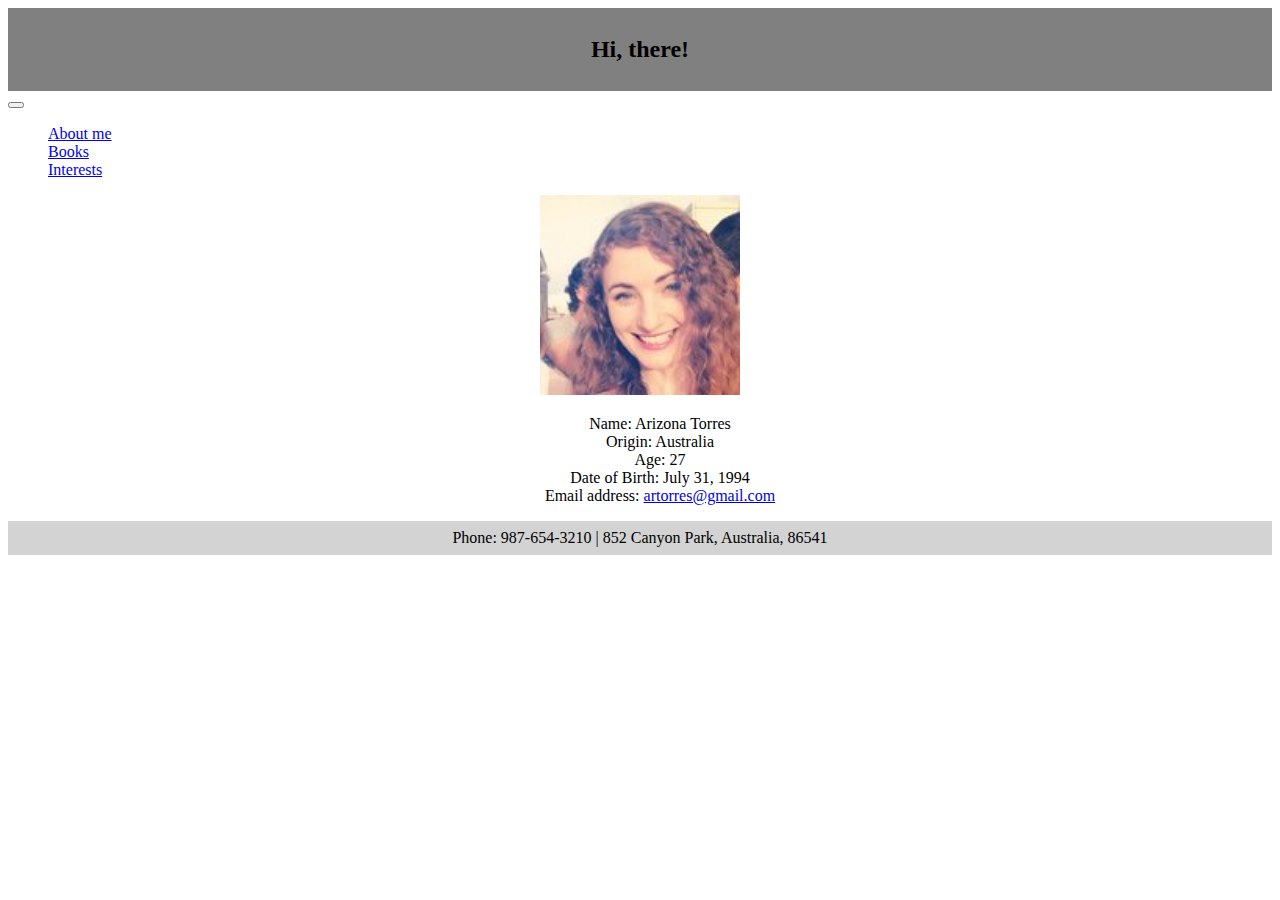
<file: public/index.html>
<!doctype html>
<html lang="en">
  <head>
    <!-- Required meta tags -->
    <meta charset="utf-8">
    <meta name="viewport" content="width=device-width, initial-scale=1">

    <!-- Bootstrap CSS -->
    <link href="https://cdn.jsdelivr.net/npm/bootstrap@5.1.0/dist/css/bootstrap.min.css" rel="stylesheet" integrity="sha384-KyZXEAg3QhqLMpG8r+8fhAXLRk2vvoC2f3B09zVXn8CA5QIVfZOJ3BCsw2P0p/We" crossorigin="anonymous">

    <title>Hello, world!</title>
    <link href="./css/style.css" rel="stylesheet" type="text/css" />
  </head>

  <body>
    <header> 

        <h2>Hi, there! </h2> 
        
    </header> 
    <nav class="navbar navbar-expand-lg navbar-light bg-light">
        <div class="container-fluid">
          <!--a class="navbar-brand" href="#">Navbar</a>-->
          <button class="navbar-toggler" type="button" data-bs-toggle="collapse" data-bs-target="#navbarNav" aria-controls="navbarNav" aria-expanded="false" aria-label="Toggle navigation">
            <span class="navbar-toggler-icon"></span>
          </button>
          <div class="collapse navbar-collapse" id="navbarNav">
            <ul class="navbar-nav">
              <li class="nav-item">
                <a class="nav-link active" aria-current="page" href="index.html">About me</a>
              </li>
              <li class="nav-item">
                <a class="nav-link" href="books.html">Books</a>
              </li>
              <li class="nav-item">
                <a class="nav-link" href="interests.html">Interests</a>
              </li>
            </ul>
          </div>
        </div>
      </nav>
    

    <main> 
        <div class="row"> 

            <center>
            <div class = "col-lg-6 col-md-6 col-sm-6 col-xs-6">
                <img 
            
                    src = "img/Randomimg.jpg" alt="Image" height="200px" class="img-responsive"><br> 
            </div>
            
            <div class = "col-lg-6 col-md-6 col-sm-6 col-xs-6">
                <ul>
                    <li>Name: Arizona Torres</li> 
                    
                    <li>Origin: Australia</li> 
                    
                    <li>Age: 27</li> 
                    
                    <li>Date of Birth: July 31, 1994</li> 

                    <li>Email address: <a href = "mailto:artorres@gmail.com" id = "change">artorres@gmail.com</a></li>
                    
                </ul> 
            </div>
            </center>
    
            
        </div>
         
         
        
        </main> 

        <footer class = "rows" style = "background-color:lightgray">
         Phone: 987-654-3210  |  852 Canyon Park, Australia, 86541
        </footer>
    <!-- Optional JavaScript; choose one of the two! -->

    <!-- Option 1: Bootstrap Bundle with Popper -->
    <script src="https://cdn.jsdelivr.net/npm/bootstrap@5.1.0/dist/js/bootstrap.bundle.min.js" integrity="sha384-U1DAWAznBHeqEIlVSCgzq+c9gqGAJn5c/t99JyeKa9xxaYpSvHU5awsuZVVFIhvj" crossorigin="anonymous"></script>

    <!-- Option 2: Separate Popper and Bootstrap JS -->
    <!--
    <script src="https://cdn.jsdelivr.net/npm/@popperjs/core@2.9.3/dist/umd/popper.min.js" integrity="sha384-eMNCOe7tC1doHpGoWe/6oMVemdAVTMs2xqW4mwXrXsW0L84Iytr2wi5v2QjrP/xp" crossorigin="anonymous"></script>
    <script src="https://cdn.jsdelivr.net/npm/bootstrap@5.1.0/dist/js/bootstrap.min.js" integrity="sha384-cn7l7gDp0eyniUwwAZgrzD06kc/tftFf19TOAs2zVinnD/C7E91j9yyk5//jjpt/" crossorigin="anonymous"></script>
    -->
  </body>
</html>
</file>
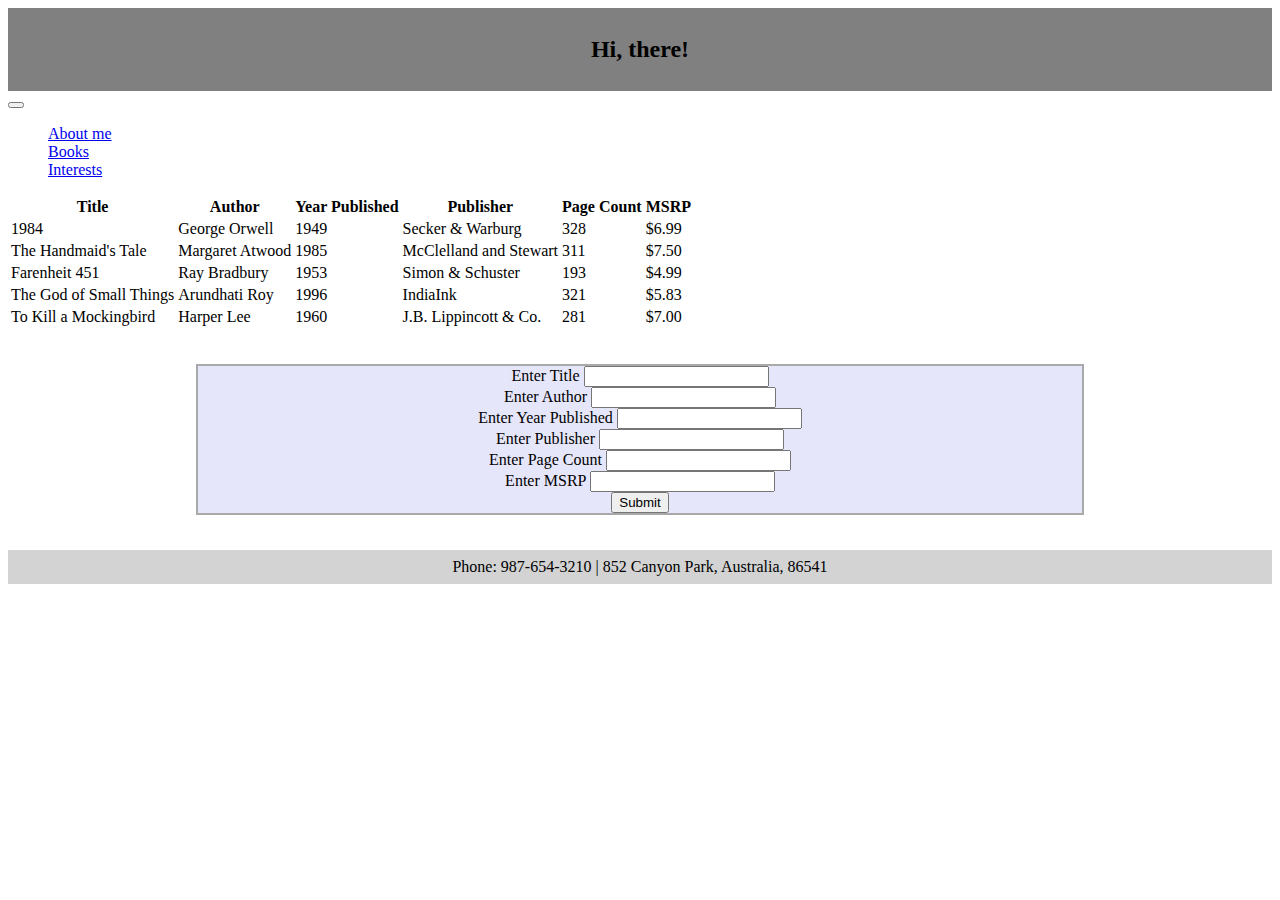
<file: public/books.html>
<!doctype html>
<html lang="en">
  <head>
    <!-- Required meta tags -->
    <meta charset="utf-8">
    <meta name="viewport" content="width=device-width, initial-scale=1">

    <!-- Bootstrap CSS -->
    <link href="https://cdn.jsdelivr.net/npm/bootstrap@5.1.0/dist/css/bootstrap.min.css" rel="stylesheet" integrity="sha384-KyZXEAg3QhqLMpG8r+8fhAXLRk2vvoC2f3B09zVXn8CA5QIVfZOJ3BCsw2P0p/We" crossorigin="anonymous">

    <title>Hello, world!</title>
    <link href="./css/style.css" rel="stylesheet" type="text/css" />
  </head>

  <body>
    <header> 

        <h2>Hi, there! </h2>
        
    </header> 
    <nav class="navbar navbar-expand-lg navbar-light bg-light">
        <div class="container-fluid">
          <!--a class="navbar-brand" href="#">Navbar</a>-->
          <button class="navbar-toggler" type="button" data-bs-toggle="collapse" data-bs-target="#navbarNav" aria-controls="navbarNav" aria-expanded="false" aria-label="Toggle navigation">
            <span class="navbar-toggler-icon"></span>
          </button>
          <div class="collapse navbar-collapse" id="navbarNav">
            <ul class="navbar-nav">
              <li class="nav-item">
                <a class="nav-link active" aria-current="page" href="index.html">About me</a>
              </li>
              <li class="nav-item">
                <a class="nav-link" href="books.html">Books</a>
              </li>
              <li class="nav-item">
                <a class="nav-link" href="interests.html">Interests</a>
              </li>
            </ul>
          </div>
        </div>
      </nav>
    

    <main> 
        <table class="table table-striped">
            <thead>
              <tr>

                <th scope="col">Title</th>
                <th scope="col">Author</th>
                <th scope="col">Year Published</th>
                <th scope="col"> Publisher</th>
                <th scope="col">Page Count</th>
                <th scope="col">MSRP</th>
              </tr>
            </thead>
            <tbody>
              <tr>
                <td>1984</td>
                <td>George Orwell</td>
                <td>1949</td>
                <td>Secker & Warburg</td>
                <td>328</td>
                <td>$6.99</td>
              </tr>
              <tr>
                <td>The Handmaid's Tale</td>
                <td>Margaret Atwood</td>
                <td>1985</td>
                <td>McClelland and Stewart</td>
                <td>311</td>
                <td>$7.50</td>
              </tr>
              <tr>
                <td>Farenheit 451</td>
                <td>Ray Bradbury</td>
                <td>1953</td>
                <td>Simon & Schuster</td>
                <td>193</td>
                <td>$4.99</td>
              </tr>
              <tr>
                <td>The God of Small Things</td>
                <td>Arundhati Roy</td>
                <td>1996</td>
                <td>IndiaInk</td>
                <td>321</td>
                <td>$5.83</td>
              </tr>
              <tr>
                <td>To Kill a Mockingbird</td>
                <td>Harper Lee</td>
                <td>1960</td>
                <td>J.B. Lippincott & Co.</td>
                <td>281</td>
                <td>$7.00</td>
              </tr>
            </tbody>
          </table>
         
          <center><form class = "abc" id = "abc">
            
              <label for="title" class="title">Enter Title</label>
              <input type="text" class="form-control" id="title">
            
            <div class="mb-3">
                <div class = "col">
                <label for="author" class="author">Enter Author</label>
                <input type="text" class="form-control" id="author">
            </div>
            </div>
            <div class="col">
                <label for="year" class="year">Enter Year Published</label>
                <input type="text" class="form-control" id="year">
            </div>
            </div>
            <div class="mb-3">
                <label for="publisher" class="publisher">Enter Publisher</label>
                <input type="text" class="form-control" id="publisher">
            </div>
            <div class="mb-3">
                <label for="count" class="count">Enter Page Count</label>
                <input type="text" class="form-control" id="count">
            </div>
            <div class="mb-3">
                <label for="msrp" class="msrp">Enter MSRP</label>
                <input type="text" class="form-control" id="msrp">
            </div>
            <center><button type="submit" class="btn btn-primary" name = "button" id = "button">Submit</button></center>
          </form></center>
        
        </main> 

        <footer class = "rows" style = "background-color:lightgray">
             Phone: 987-654-3210  |  852 Canyon Park, Australia, 86541
           </footer>


    <!-- Optional JavaScript; choose one of the two! -->

    <!-- Option 1: Bootstrap Bundle with Popper -->
    <script src="https://cdn.jsdelivr.net/npm/bootstrap@5.1.0/dist/js/bootstrap.bundle.min.js" integrity="sha384-U1DAWAznBHeqEIlVSCgzq+c9gqGAJn5c/t99JyeKa9xxaYpSvHU5awsuZVVFIhvj" crossorigin="anonymous"></script>

    <!-- Option 2: Separate Popper and Bootstrap JS -->
    <!--
    <script src="https://cdn.jsdelivr.net/npm/@popperjs/core@2.9.3/dist/umd/popper.min.js" integrity="sha384-eMNCOe7tC1doHpGoWe/6oMVemdAVTMs2xqW4mwXrXsW0L84Iytr2wi5v2QjrP/xp" crossorigin="anonymous"></script>
    <script src="https://cdn.jsdelivr.net/npm/bootstrap@5.1.0/dist/js/bootstrap.min.js" integrity="sha384-cn7l7gDp0eyniUwwAZgrzD06kc/tftFf19TOAs2zVinnD/C7E91j9yyk5//jjpt/" crossorigin="anonymous"></script>
    -->
  </body>
</html>
</file>
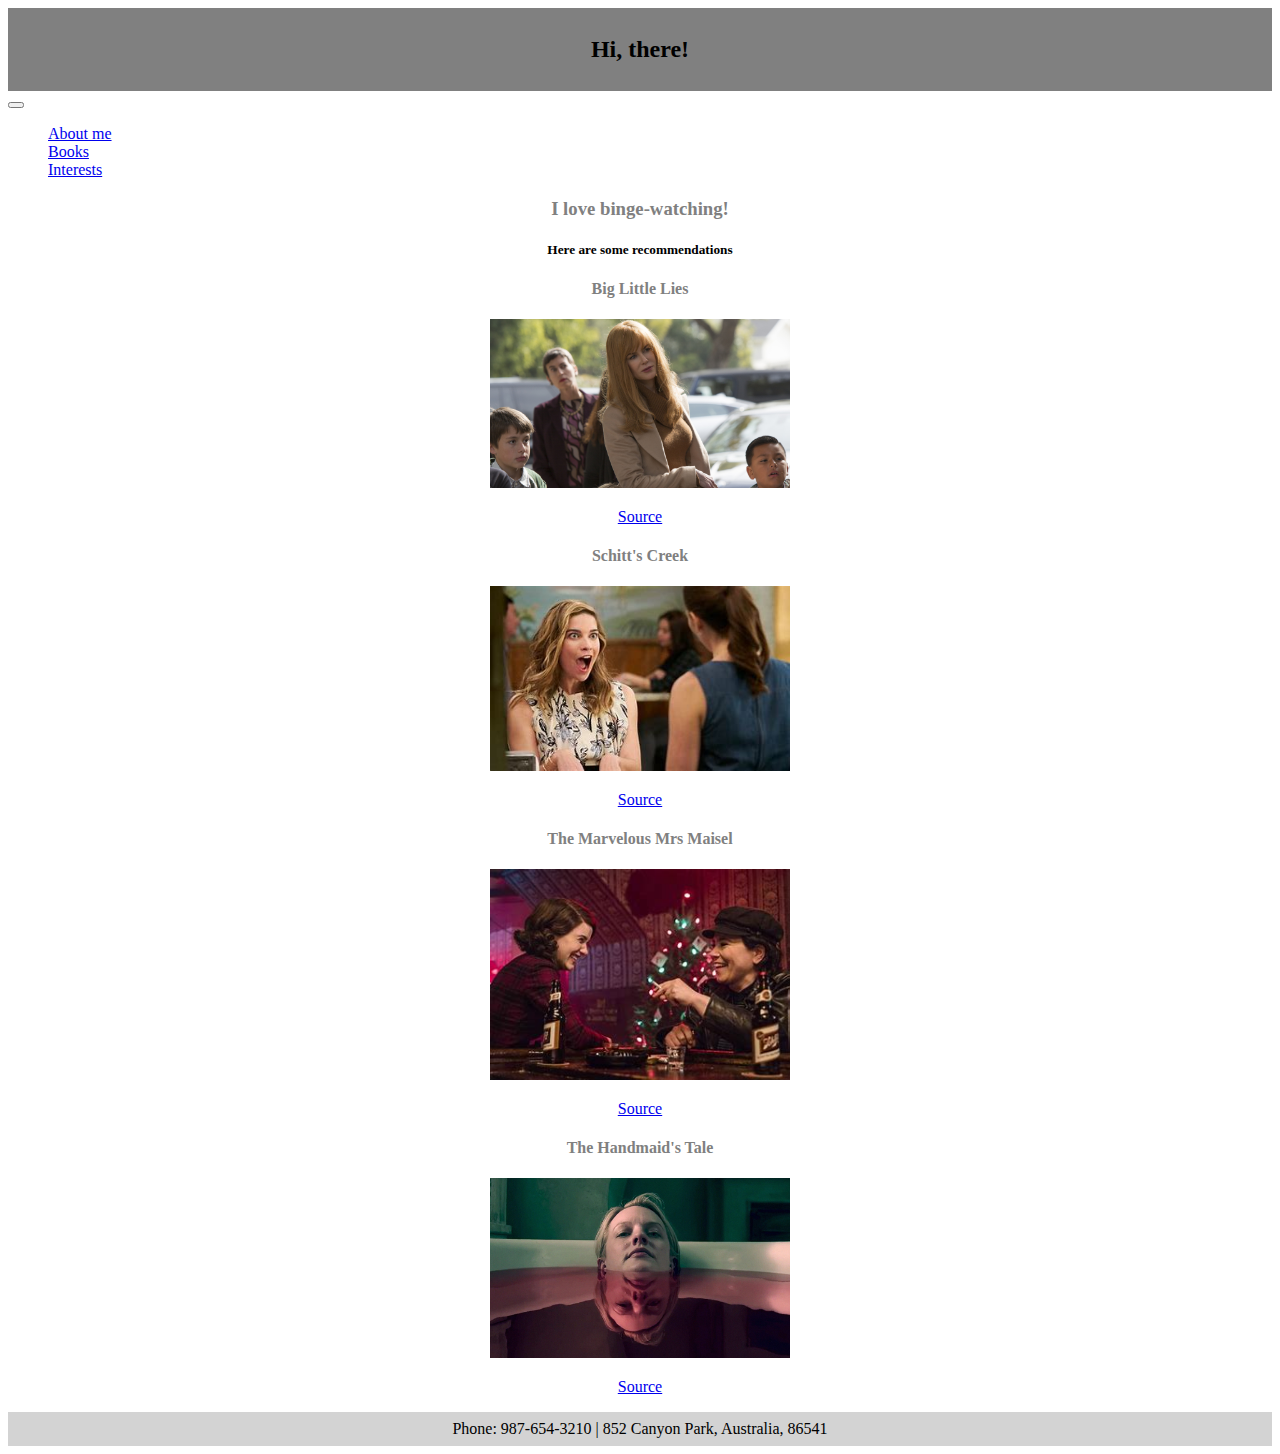
<file: public/interests.html>
<!doctype html>
<html lang="en">
  <head>
    <!-- Required meta tags -->
    <meta charset="utf-8">
    <meta name="viewport" content="width=device-width, initial-scale=1">

    <!-- Bootstrap CSS -->
    <link href="https://cdn.jsdelivr.net/npm/bootstrap@5.1.0/dist/css/bootstrap.min.css" rel="stylesheet" integrity="sha384-KyZXEAg3QhqLMpG8r+8fhAXLRk2vvoC2f3B09zVXn8CA5QIVfZOJ3BCsw2P0p/We" crossorigin="anonymous">

    <title>Hello, world!</title>
    <link href="./css/style.css" rel="stylesheet" type="text/css" />
  </head>

  <body>
    <header> 

        <h2>Hi, there! </h2>
        
    </header> 
    <nav class="navbar navbar-expand-lg navbar-light bg-light">
        <div class="container-fluid">
          <!--a class="navbar-brand" href="#">Navbar</a>-->
          <button class="navbar-toggler" type="button" data-bs-toggle="collapse" data-bs-target="#navbarNav" aria-controls="navbarNav" aria-expanded="false" aria-label="Toggle navigation">
            <span class="navbar-toggler-icon"></span>
          </button>
          <div class="collapse navbar-collapse" id="navbarNav">
            <ul class="navbar-nav">
              <li class="nav-item">
                <a class="nav-link active" aria-current="page" href="index.html">About me</a>
              </li>
              <li class="nav-item">
                <a class="nav-link" href="books.html">Books</a>
              </li>
              <li class="nav-item">
                <a class="nav-link" href="interests.html">Interests</a>
              </li>
            </ul>
          </div>
        </div>
      </nav>
    

    <main class = "row">

        <h3>I love binge-watching!</h3>
            <h5>Here are some recommendations</h5>
            <div class = "row">
                <div class = "col-lg-6 col-md-6 col-sm-12 col-xs-12"><center>
                <h4>Big Little Lies</h4>
                <a target = "" href = "img/BLL.jfif">
                    <img
                    src="img/BLL.jfif" width=300xpx class= "img-responsive img-thumbnail rounded">
                </a>
                <a href="https://www.bing.com/images/search?view=detailV2&ccid=if8HWjjL&id=3A7DB5361BAAFF799C52F036FF818A4F2D4AACB1&thid=OIP.if8HWjjLUYEVrianBmieAgHaEK&mediaurl=https%3a%2f%2fimages.metadata.sky.com%2fpd-image%2ff4be822e-437a-4d16-ad7b-ca7d14d3d62c%2f16-9&exph=1080&expw=1920&q=big+little+lies+one-season&simid=608045838851248143&FORM=IRPRST&ck=8667CBE3EEC3ADE623C26703F1599CEA&selectedIndex=0&idpp=overlayview&ajaxhist=0&ajaxserp=0" target="_blank">
                <p>Source</p></a></center>
                </div>
                <div class = "col-lg-6 col-md-6 col-sm-12 col-xs-12"><center>
                <h4>Schitt's Creek</h4>
                <a target = "" href = "img/SC.jfif">

                <img
                src="img/SC.jfif" width=300xpx class= "img-responsive img-thumbnail rounded">
                </a>
                <a href="https://www.bing.com/images/search?view=detailV2&ccid=q2WoCXk%2f&id=0F943891521ED77075A46C57DBA55C532590DF14&thid=OIP.q2WoCXk_Wykh4X6xgIWejQHaEK&mediaurl=https%3a%2f%2ftvseriesfinale.com%2fwp-content%2fuploads%2f2019%2f03%2fschitts-creek.jpg&exph=1080&expw=1920&q=schitts+creek&simid=608024411262228208&FORM=IRPRST&ck=BC2FC21C2AD1619237E713B8BF7FF000&selectedIndex=10&ajaxhist=0&ajaxserp=0" target="_blank">
                <p>Source</p></a></center>
                </div>
            </div>
            <div class = "row">
                <div class = "col-lg-6 col-md-6 col-sm-12 col-xs-12"><center>
                <h4>The Marvelous Mrs Maisel</h4>
                <a target = "" href = "img/TMMM.jfif">
                <img
                src="img/TMMM.jfif" width=300xpx class= "img-responsive img-thumbnail rounded">
                </a>
                <a href = "https://www.bing.com/images/search?view=detailV2&ccid=ywwEpoh%2b&id=51D16E470EF8876C2D5FA562F5C43B76B8397C00&thid=OIP.ywwEpoh-je6rVFxlw7nI0gHaE8&mediaurl=https%3a%2f%2ffilmdaily.co%2fwp-content%2fuploads%2f2019%2f12%2fMaisel_Lede.jpg&exph=1603&expw=2400&q=the+marvelous+mrs.+maisel+most+nominated+shows&simid=607997572018302864&FORM=IRPRST&ck=2AA9F08C63581587B57CF09EFF33DB25&selectedIndex=10&ajaxhist=0&ajaxserp=0" target="_blank">
                <p>Source</a> </p></center>
                </div>

                <div class = "col-lg-6 col-md-6 col-sm-12 col-xs-12"><center>
                    <h4>The Handmaid's Tale</h4>
                    <a target = "" href = "img/THT.jpg">
                    <img
                    src="img/THT.jpg" width=300xpx class= "img-responsive img-thumbnail roundedd">
                    </a>
                    <a href = "https://www.bing.com/images/search?view=detailV2&ccid=R%2b21bY1U&id=2D18D7D68AF2D761D9601D13BD3C4AC79EE20086&thid=OIP.R-21bY1UTol_ZYg5rR6a6wHaEc&mediaurl=https%3a%2f%2fstatic.highsnobiety.com%2fwp-content%2fuploads%2f2018%2f07%2f10184757%2fbest-tv-shows-2018-so-far-feat.jpg&exph=600&expw=1000&q=best+woman+centric+shows&simid=608005479049754485&FORM=IRPRST&ck=381CD9ECDFE00B584F361DBCC68F5CCA&selectedIndex=58&ajaxhist=0&ajaxserp=0" target="_blank">
                    <p>Source </a></p></center>
                </div>

            </div>




        
    </main> 

        <footer class = "rows" style = "background-color:lightgray">
             Phone: 987-654-3210  |  852 Canyon Park, Australia, 86541
           </footer>


    <!-- Optional JavaScript; choose one of the two! -->

    <!-- Option 1: Bootstrap Bundle with Popper -->
    <script src="https://cdn.jsdelivr.net/npm/bootstrap@5.1.0/dist/js/bootstrap.bundle.min.js" integrity="sha384-U1DAWAznBHeqEIlVSCgzq+c9gqGAJn5c/t99JyeKa9xxaYpSvHU5awsuZVVFIhvj" crossorigin="anonymous"></script>

    <!-- Option 2: Separate Popper and Bootstrap JS -->
    <!--
    <script src="https://cdn.jsdelivr.net/npm/@popperjs/core@2.9.3/dist/umd/popper.min.js" integrity="sha384-eMNCOe7tC1doHpGoWe/6oMVemdAVTMs2xqW4mwXrXsW0L84Iytr2wi5v2QjrP/xp" crossorigin="anonymous"></script>
    <script src="https://cdn.jsdelivr.net/npm/bootstrap@5.1.0/dist/js/bootstrap.min.js" integrity="sha384-cn7l7gDp0eyniUwwAZgrzD06kc/tftFf19TOAs2zVinnD/C7E91j9yyk5//jjpt/" crossorigin="anonymous"></script>
    -->
  </body>
</html>
</file>
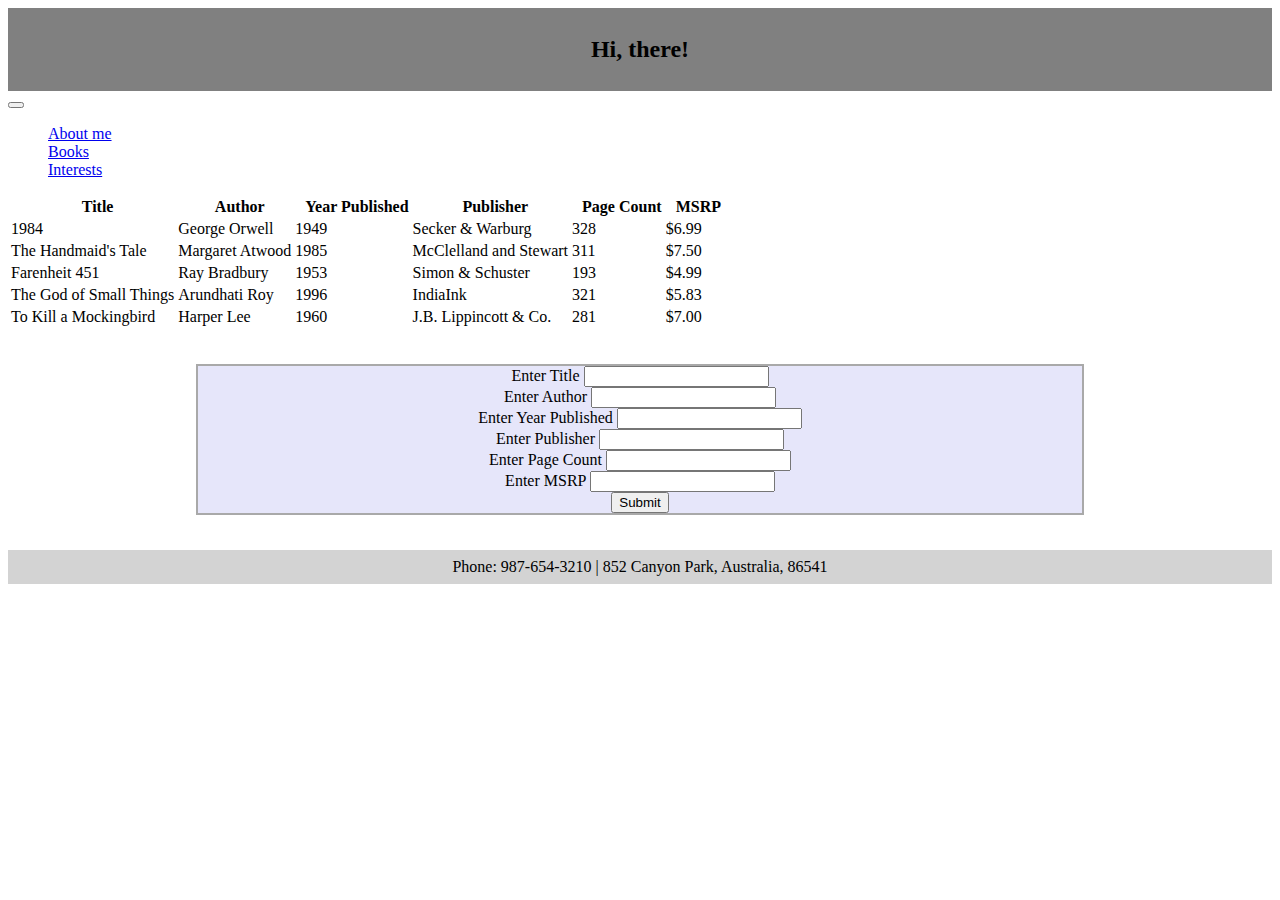
<file: app/public/books.html>
<!doctype html>
<html lang="en">
  <head>
    <!-- Required meta tags -->
    <meta charset="utf-8">
    <meta name="viewport" content="width=device-width, initial-scale=1">

    <!-- Bootstrap CSS -->
    <link href="https://cdn.jsdelivr.net/npm/bootstrap@5.1.0/dist/css/bootstrap.min.css" rel="stylesheet" integrity="sha384-KyZXEAg3QhqLMpG8r+8fhAXLRk2vvoC2f3B09zVXn8CA5QIVfZOJ3BCsw2P0p/We" crossorigin="anonymous">

    <title>Hello, world!</title>
    <link href="./css/style.css" rel="stylesheet" type="text/css" />
  </head>

  <body>
    <header> 

        <h2>Hi, there! </h2>
        
    </header> 
    <nav class="navbar navbar-expand-lg navbar-light bg-light">
        <div class="container-fluid">
          <!--a class="navbar-brand" href="#">Navbar</a>-->
          <button class="navbar-toggler" type="button" data-bs-toggle="collapse" data-bs-target="#navbarNav" aria-controls="navbarNav" aria-expanded="false" aria-label="Toggle navigation">
            <span class="navbar-toggler-icon"></span>
          </button>
          <div class="collapse navbar-collapse" id="navbarNav">
            <ul class="navbar-nav">
              <li class="nav-item">
                <a class="nav-link active" aria-current="page" href="index.html">About me</a>
              </li>
              <li class="nav-item">
                <a class="nav-link" href="books.html">Books</a>
              </li>
              <li class="nav-item">
                <a class="nav-link" href="interests.html">Interests</a>
              </li>
            </ul>
          </div>
        </div>
      </nav>
    

    <main> 
        <table id ="taskTable" class="table table-striped">
            <thead>
              <tr>

                <th scope="col">Title</th>
                <th scope="col">Author</th>
                <th scope="col">Year Published</th>
                <th scope="col"> Publisher</th>
                <th scope="col">Page Count</th>
                <th scope="col">MSRP</th>
              </tr>
            </thead>
            <tbody>
              <tr>
                <td>1984</td>
                <td>George Orwell</td>
                <td>1949</td>
                <td>Secker & Warburg</td>
                <td>328</td>
                <td>$6.99</td>
              </tr>
              <tr>
                <td>The Handmaid's Tale</td>
                <td>Margaret Atwood</td>
                <td>1985</td>
                <td>McClelland and Stewart</td>
                <td>311</td>
                <td>$7.50</td>
              </tr>
              <tr>
                <td>Farenheit 451</td>
                <td>Ray Bradbury</td>
                <td>1953</td>
                <td>Simon & Schuster</td>
                <td>193</td>
                <td>$4.99</td>
              </tr>
              <tr>
                <td>The God of Small Things</td>
                <td>Arundhati Roy</td>
                <td>1996</td>
                <td>IndiaInk</td>
                <td>321</td>
                <td>$5.83</td>
              </tr>
              <tr>
                <td>To Kill a Mockingbird</td>
                <td>Harper Lee</td>
                <td>1960</td>
                <td>J.B. Lippincott & Co.</td>
                <td>281</td>
                <td>$7.00</td>
              </tr>
            </tbody>
          </table>
         
          <center><form class = "abc" id = "abc">
            
              <label for="title" class="title">Enter Title</label>
              <input type="text" class="form-control" id="title">
            
            <div class="mb-3">
                <div class = "col">
                <label for="author" class="author">Enter Author</label>
                <input type="text" class="form-control" id="author">
            </div>
            </div>
            <div class="col">
                <label for="year" class="year">Enter Year Published</label>
                <input type="text" class="form-control" id="year">
            </div>
            </div>
            <div class="mb-3">
                <label for="publisher" class="publisher">Enter Publisher</label>
                <input type="text" class="form-control" id="publisher">
            </div>
            <div class="mb-3">
                <label for="count" class="count">Enter Page Count</label>
                <input type="text" class="form-control" id="count">
            </div>
            <div class="mb-3">
                <label for="msrp" class="msrp">Enter MSRP</label>
                <input type="text" class="form-control" id="msrp">
            </div>
            <center><button type="submit" class="btn btn-primary" name = "button" id = "button">Submit</button></center>
          </form></center>
        
        </main> 

        <footer class = "rows" style = "background-color:lightgray">
             Phone: 987-654-3210  |  852 Canyon Park, Australia, 86541
           </footer>


    <!-- Optional JavaScript; choose one of the two! -->

    <!-- Option 1: Bootstrap Bundle with Popper -->
    <script src="https://cdn.jsdelivr.net/npm/bootstrap@5.1.0/dist/js/bootstrap.bundle.min.js" integrity="sha384-U1DAWAznBHeqEIlVSCgzq+c9gqGAJn5c/t99JyeKa9xxaYpSvHU5awsuZVVFIhvj" crossorigin="anonymous"></script>

    <!-- Option 2: Separate Popper and Bootstrap JS -->
    <!--
    <script src="https://cdn.jsdelivr.net/npm/@popperjs/core@2.9.3/dist/umd/popper.min.js" integrity="sha384-eMNCOe7tC1doHpGoWe/6oMVemdAVTMs2xqW4mwXrXsW0L84Iytr2wi5v2QjrP/xp" crossorigin="anonymous"></script>
    <script src="https://cdn.jsdelivr.net/npm/bootstrap@5.1.0/dist/js/bootstrap.min.js" integrity="sha384-cn7l7gDp0eyniUwwAZgrzD06kc/tftFf19TOAs2zVinnD/C7E91j9yyk5//jjpt/" crossorigin="anonymous"></script>
    -->
    <script src="js/tablesort.min.js"></script>
    <script>
      new Tablesort(document.getElementById('taskTable'));
    </script>
  </body>
</html>
</file>
<file: public/css/style.css>
footer{ 
    text-align: center; 
    padding: 8px; 
    } 
        
         
    .button:hover{ 
        background-color:slategray; 
            } 

    header{
        background-color: grey;
        text-align: center; 
        padding: 8px;
            }

    h3,h4{
        text-align: center; 
        color:grey;
    }

    h5{text-align: center; }

    #abc{
        margin:35px; 
        border: 20px darkgrey solid;
        background-color: lavender; 
        border: 2px darkgrey solid;
        width:70%;
    }

    .nav-item{
        color: gainsboro;
    }

    ul{
        list-style-type: none;
    }
</file>
<file: app/public/css/style.css>
footer{ 
    text-align: center; 
    padding: 8px; 
    } 
        
         
    .button:hover{ 
        background-color:slategray; 
            } 

    header{
        background-color: grey;
        text-align: center; 
        padding: 8px;
            }

    h3,h4{
        text-align: center; 
        color:grey;
    }

    h5{text-align: center; }

    #abc{
        margin:35px; 
        border: 20px darkgrey solid;
        background-color: lavender; 
        border: 2px darkgrey solid;
        width:70%;
    }

    .nav-item{
        color: gainsboro;
    }

    ul{
        list-style-type: none;
    }

    /**Tablesort plugin by http://tristen.ca/tablesort/demo/**/


    th[role=columnheader]:not(.no-sort) {
        cursor: pointer;
    }
    
    th[role=columnheader]:not(.no-sort):after {
        content: '';
        float: left;
        margin-top: 7px;
        border-width: 0 5px 5px;
        border-style: solid;
        border-color: darkgrey transparent;
        visibility: hidden;
        opacity: 0;
        -ms-user-select: none;
        -webkit-user-select: none;
        -moz-user-select: none;
        user-select: none;
    }
    
    th[aria-sort=ascending]:not(.no-sort):after {
        border-bottom: none;
        border-width: 4px 4px 0;
    }
    
    th[aria-sort]:not(.no-sort):after {
        visibility: visible;
        opacity: 0.4;
    }
    
    th[role=columnheader]:not(.no-sort):hover:after {
        visibility: visible;
        opacity: 1;
    }
</file>
